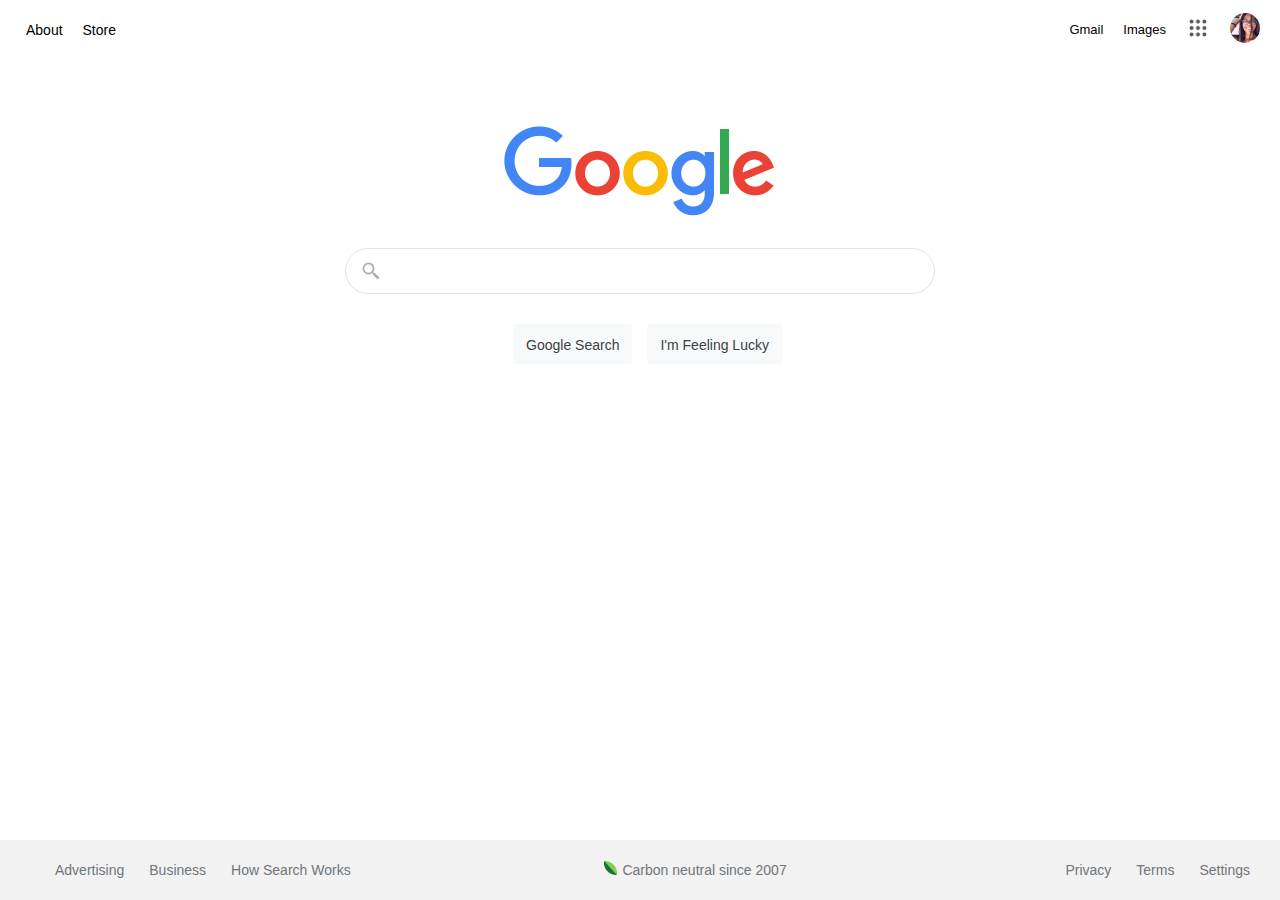
<file: index.html>
<!DOCTYPE html>
<head>
    <title>Google</title>
    <link rel="icon" href="favicon/google-favicon2.png">
    <link rel="stylesheet" href="styles/styles.css">
</head>
<body>
    <nav>
        <div id="nav-left">
            <a href="#">About</a>
            <a href="#">Store</a>
        </div>
        <div id="nav-right">
            <ul>
                <li><a href="#">Gmail</a></li>
                <li><a href="#">Images</a></li>
                <li>
                    <a href="#">
                        <img src="images/dots-menu.png" 
                        alt="Icon made by Freepik from www.flaticon.com" 
                        width="24"
                        height="24">
                    </a>
                </li>
                <li>                            
                    <a href="#">
                        <img src="images/profile-pic.jpg" 
                        alt="profile-pic"
                        width="30"
                        height="30"
                        id="profile-pic">
                    </a>
                </li>
            </ul>            
        </div>
    </nav>
    <div id="logo-div">
        <img src="images/google-logo.png" alt="Google Logo">
    </div>
    <div id="search-bar-wrapper">    
        <div id="search-bar-container">
            <img id="search-icon" src="images/search-icon.png" alt="" width="20" height="20"/>
            <input id="search-bar" type="text">
        </div>
    </div>
    <div id="buttons-container">
        <a href="https://msniyaj.github.io/google-homepage/search-results"><button>Google Search</button></a>
        <button>I'm Feeling Lucky</button>
    </div>
    <div id="footer">
        <div id="footer-info">
            <div id="footer-left">
                <ul>
                    <li>Advertising</li>
                    <li>Business</li>
                    <li>How Search Works</li>
                </ul>
            </div>
            <div id="footer-center">
                <p>
                    <img src="images/leaf-icon.png" 
                    class="leaf-icon" 
                    alt="">
                    Carbon neutral since 2007
                </p>
            </div>
            <div id="footer-right">
                <ul>
                    <li>Privacy</li>
                    <li>Terms</li>
                    <li>Settings</li>
                </ul>
            </div>
        </div>
    </div>
</body>
</html>
</file>
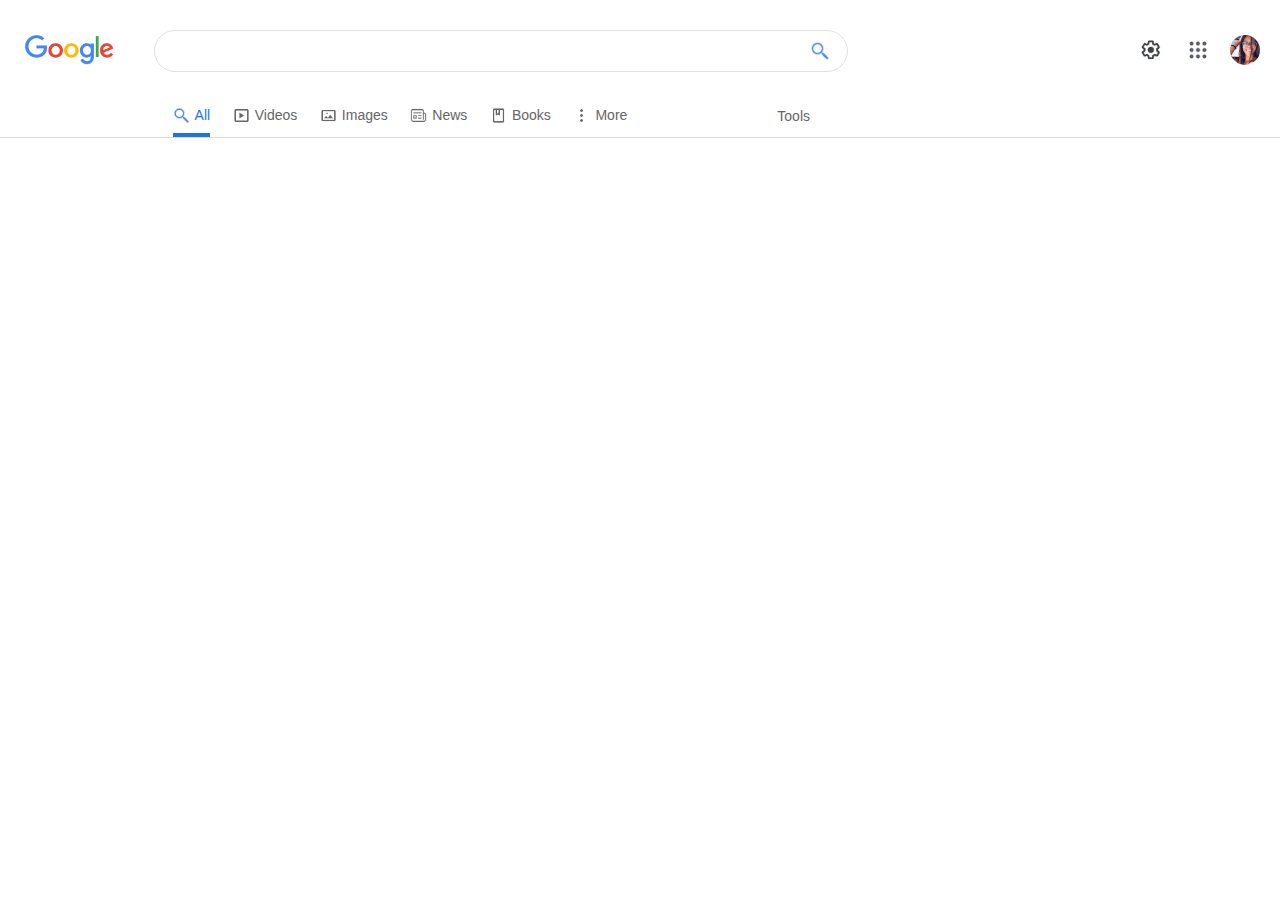
<file: search-results.html>
<!DOCTYPE html>
<head>
    <title>Google</title>
    <link rel="icon" href="favicon/google-favicon2.png">
    <link rel="stylesheet" href="styles/results-styles.css">
</head>
<body>
    <header>
        <div id="navbar">
            <div id="nav-left">
                <ul>
                    <li>
                        <a href="/index.html">
                            <img src="images/google-logo.png" 
                            alt=""
                            class="logo">
                        </a>
                    </li>
                    <li>        
                        <div id="search-bar-wrapper">    
                            <div id="search-bar-container">
                                <input id="search-bar" type="text">
                                <img id="search-icon" src="images/search-icon-blue.png" alt="" width="20" height="20"/>
                            </div>
                        </div>
                    </li>
                </ul>
            </div>
            <div id="nav-right">
                <ul>
                    <li>
                        <a href="#">
                            <img src="images/gear-icon2.png"
                            alt=""
                            height="30">
                        </a>
                    </li>
                    <li>
                        <a href="#">
                            <img src="images/dots-menu.png" 
                            alt="Icon made by Freepik from www.flaticon.com" 
                            width="24"
                            height="24">
                        </a>
                    </li>
                    <li>                            
                        <a href="#">
                            <img src="images/profile-pic.jpg" 
                            alt="profile-pic"
                            width="30"
                            height="30"
                            id="profile-pic"
                            class="round">
                        </a>
                    </li>
                </ul>            
            </div>       
        </div>
    </header>
    <div id="menu-wrapper">
        <div id="menu-container">
            <div id="menu-div">
                <ul id="menu-items" class="grey-text small-text">
                    <span id="active"><li><img class="icon" src="images/search-icon-blue.png" alt="">All</li></span>
                    <li><img class="icon" src="images/video-icon.png" alt="">Videos</li>
                    <li><img class="icon" src="images/image-icon.png" alt="">Images</li>
                    <li><img class="icon" src="images/news-icon.png" alt="">News</li>
                    <li><img class="icon" src="images/book-icon.png" alt="">Books</li>
                    <li><img class="icon" src="images/dot-icon.png" alt="">More</li>
                </ul>
            </div>
            <div id="tools">
                <button class="grey-text small-text">Tools</button>
            </div>
        </div>
    </div>
    <main>
        
    </main>
</body>
</html>
</file>
<file: styles/styles.css>
/* @import url("https://use.typekit.net/nqc4nxn.css"); */

*{
    margin: 0;
    padding: 0;
    font-family: arial, sans-serif;
    text-decoration: none;
    list-style: none;
}

nav{
    display: flex;
    justify-content: space-between;
    align-items: center;
    margin-top: 13px;
}

#nav-left{
    margin-left: 21px;
    font-size: 14px;
    padding: 5px;
    word-spacing: 16px;
}

#nav-right ul {
    display: flex;
    align-items: center;
    margin-right: 20px;
    font-size: 13px;
}

#nav-right ul li{
    margin-left: 20px;
}

nav div a{
    color: black;
}

#profile-pic{
    border-radius: 50%;
}

#logo-div{
    display: flex;
    justify-content: center;
    padding: 20px;
    margin-top: 60px;
}

#search-bar-wrapper{
    padding: 10px;
}

#search-bar-container{
    display: flex;
    justify-content: space-evenly;
    align-items: center;
    max-width: 584px;
    height: 40px;
    border-width: 1px;
    border-style: solid;
    border-radius: 24px;
    border-color: rgb(223, 225, 229);
    margin: 0 auto;
    padding: 2px;
}

#search-bar-container:hover{
    box-shadow: 0 0 3px grey;
}

#search-bar{
    width: 90%;
    height: 90%;
    border-style: none;
    outline: none;
}

#buttons-container{
    display: flex;
    justify-content: center;
    padding: 20px;
    height: 200px;
}

button{
    background-color: rgb(248, 249, 250);
    border: 1px solid #f8f9fa;
    border-radius: 4px;
    padding: 12px;
    text-align: center;
    margin-left: 15px;
    color: rgb(60, 64, 67);
    font-size: 14px;
    height: 40px;
}

button:hover{
    border: 1px solid rgb(219, 219, 219);
    cursor: pointer;
}

.leaf-icon{
    height: 14px;
    margin-right: 2px;
}

#footer{
    width: 100%;
    text-align: center;
    position: fixed;
    bottom: 0;
    padding: 10px 0;
    font-size: 14px;
    color: rgb(112, 117, 122);
    background-color: rgb(242, 242, 242);
}

#footer-info{
    display: flex;
    justify-content: space-between;
    flex-wrap: wrap;
    align-items: center;
    margin: 0 30px;
    line-height: 40px;
}

#footer-left ul, #footer-right ul{
    display: flex;
}

#footer-left ul li, #footer-right ul li{
    margin-left: 25px;
} 

@media(max-width: 600px){
    #footer-info{
        flex-direction: column;
    }
    #footer-left{
        order: 2;   
    }
    #footer-center{
        order: 1;
    }
    #footer-right{
        order: 3;
    }
}
</file>
<file: styles/results-styles.css>
*{
    margin: 0;
    padding: 0;
    font-family: arial, sans-serif;
    text-decoration: none;
    list-style: none;
}

.round{
    border-radius: 50%;
}

.grey-text{
    color:#666666;
}

.small-text{
    font-size: 14px;
}

#active{
    color: #1a73e8;
    border-bottom: 4px solid #1a73e8;
}

/* NAVBAR START */
.logo{
    height: 30px;
    margin-right: 40px;
    padding-top: 5px;
}

#navbar{
    display: flex;
    justify-content: space-between;
    align-items: center;
    margin-top: 25px;
}

#nav-left ul{
    display: flex;
    flex-direction: row;
    margin-left: 20px;
    font-size: 14px;
    padding: 5px;
    word-spacing: 16px;
}

#nav-right ul {
    display: flex;
    align-items: center;
    margin-right: 20px;
    font-size: 13px;
}

#nav-right ul li{
    margin-left: 20px;
}

#search-bar-container{
    display: flex;
    justify-content: space-evenly;
    align-items: center;
    width: 692px;
    height: 40px;
    border-width: 1px;
    border-style: solid;
    border-radius: 24px;
    border-color: rgb(223, 225, 229);
}

#search-bar-container:hover{
    box-shadow: 0 0 3px grey;
}

#search-bar{
    width: 90%;
    height: 90%;
    border-style: none;
    outline: none;
}
/* NAVBAR END */

/* MENU START */
#menu-wrapper{
    width: 100%;
    border-bottom: 1px solid rgb(221, 221, 221);    
}

#menu-container{
    display: flex;
    justify-content: space-between;
    padding-top: 30px;
    width: 660px;   
    margin-left: 150px;
}

#menu-items{
    width: 500px;
    height: 30px;
    display: flex;
    justify-content: space-evenly;
}

#menu-items li{ 
    display: flex;
}

.icon{
    height: 17px;
    padding-right: 5px;
}

#tools button{
    background-color: white;
    border: none;
}
/* MENU END */

main{
    margin-left: 150px;
    width: 660px;
    height: 100%;
}
</file>
